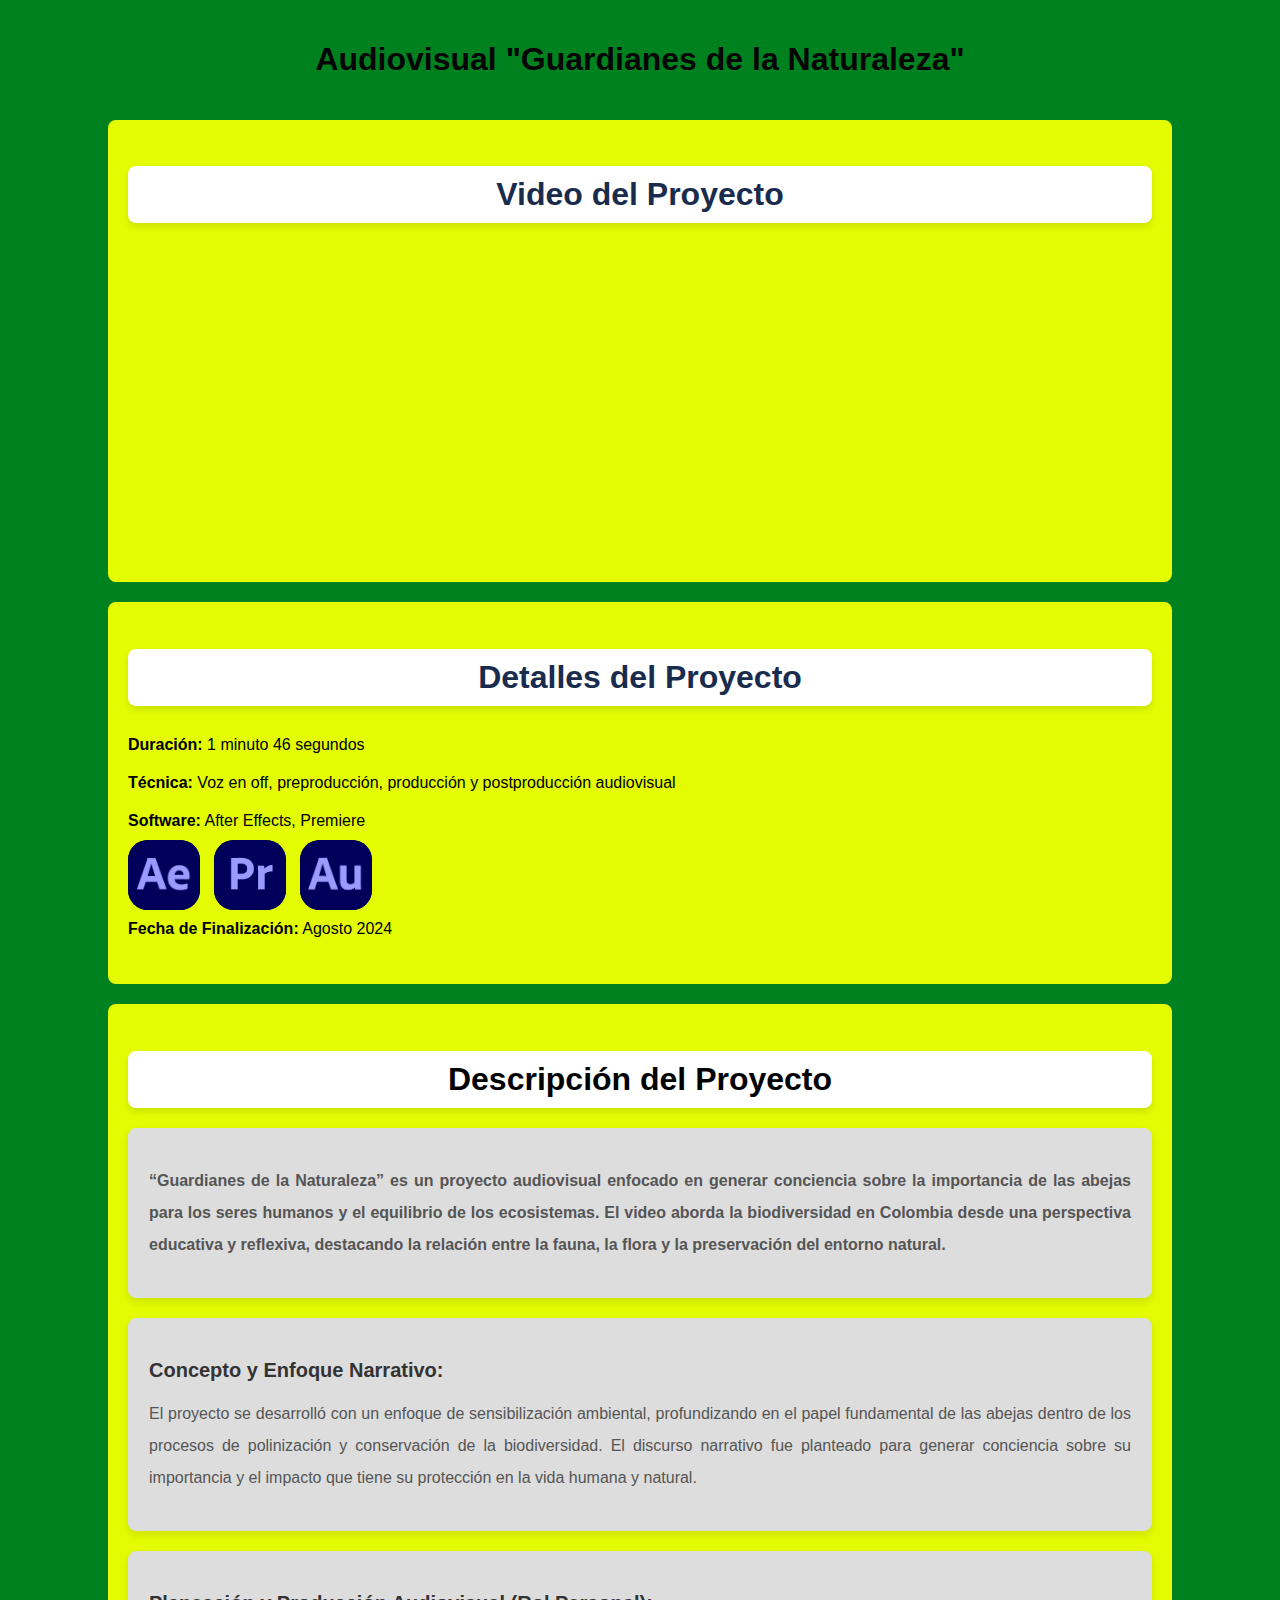
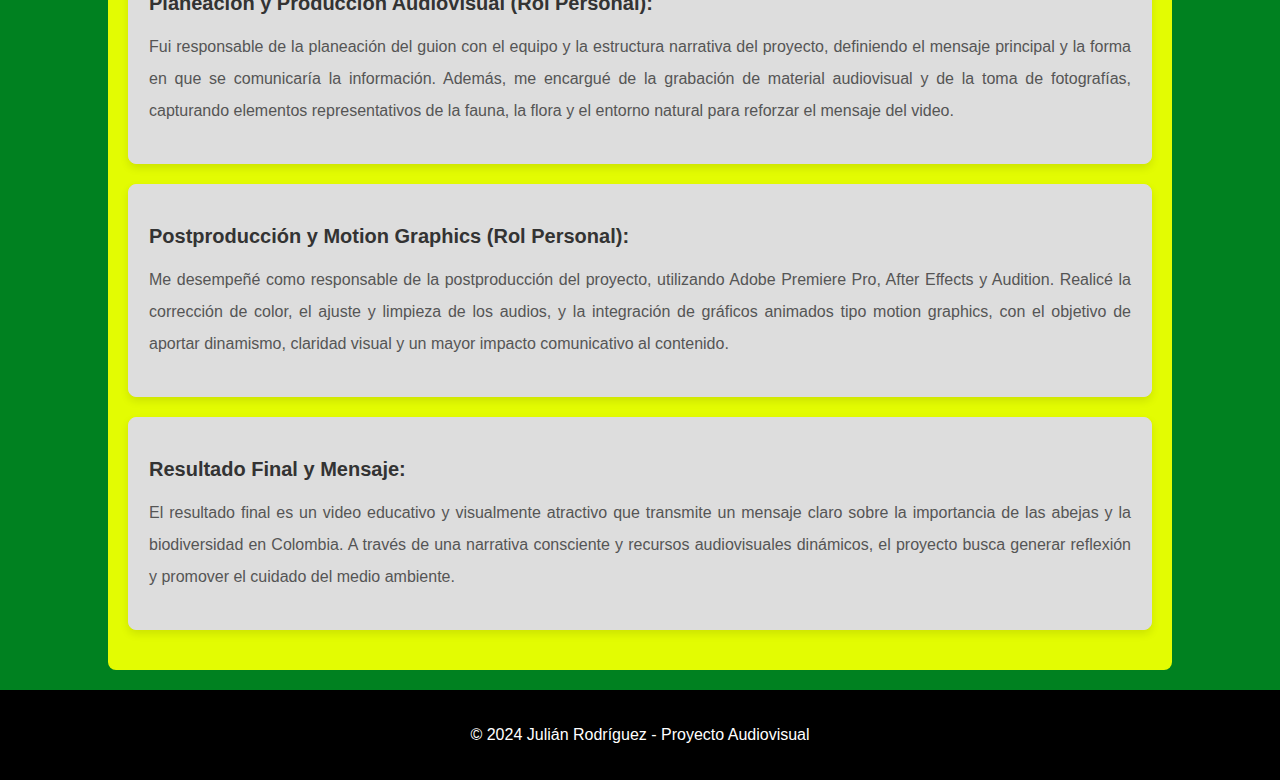
<file: Pages/Guardianes.html>
<!DOCTYPE html>
<html lang="es">
<head>
    <meta charset="UTF-8">
    <meta name="viewport" content="width=device-width, initial-scale=1.0">
    <title>Audiovisual "Guardianes de la Naturaleza"</title>
    <link rel="stylesheet" href="../Css/Styles5.css">
</head>
<body>

    <header>
        <h1 style="color: #050505;">Audiovisual "Guardianes de la Naturaleza"</h1>
    </header>

        <section id="video-principal">
        <h2 style="font-size: 2rem; /* Tamaño adecuado para pantallas grandes */
        margin-bottom: 20px; /* Espaciado debajo del título */
        color: #192c4e; /* Color que ya tienes definido */
        font-weight: bold; /* Asegura que el título se vea fuerte y destacado */
        text-align: center; /* Centra el título en la pantalla */
        padding: 10px; /* Añade un poco de espacio alrededor del título */
        background-color: #fff; /* Fondo blanco para darle contraste */
        border-radius: 8px; /* Bordes redondeados para el título */
        box-shadow: 0 4px 6px rgba(0, 0, 0, 0.1); /* Sombra sutil para hacer el título más prominente */">Video del Proyecto</h2>
       <iframe 
    width="560" 
    height="315" 
    src="https://www.youtube.com/embed/DAyzlVbUsik" 
    title="Video promocional de la carrera" 
    frameborder="0" 
    allow="accelerometer; autoplay; clipboard-write; encrypted-media; gyroscope; picture-in-picture" 
    allowfullscreen>
</iframe>
        </div>
        
        <!-- Modal para la imagen expandida -->
        <div id="modal" class="modal" onclick="closeModal()">
            <span class="close" onclick="closeModal()">&times;</span>
            <img class="modal-content" id="expanded-img" alt="Expanded Image">
            <div id="caption"></div>
        </div>
        </section>
        <section id="detalles">
        <h2 style="font-size: 2rem; /* Tamaño adecuado para pantallas grandes */
        margin-bottom: 20px; /* Espaciado debajo del título */
        color: #192c4e; /* Color que ya tienes definido */
        font-weight: bold; /* Asegura que el título se vea fuerte y destacado */
        text-align: center; /* Centra el título en la pantalla */
        padding: 10px; /* Añade un poco de espacio alrededor del título */
        background-color: #fff; /* Fondo blanco para darle contraste */
        border-radius: 8px; /* Bordes redondeados para el título */
        box-shadow: 0 4px 6px rgba(0, 0, 0, 0.1); /* Sombra sutil para hacer el título más prominente */">Detalles del Proyecto</h2>
        <ul>
            <li><strong>Duración:</strong> 1 minuto 46 segundos</li>
            <li><strong>Técnica:</strong> Voz en off, preproducción, producción y postproducción audiovisual</li>
            <li><strong>Software:</strong> After Effects, Premiere </li> <div class="image-container">
                <img src="../img/Adobe_After_Effects_CC_icon.svg.png" alt="logo de AfterEffects">
                <img src="../img/Adobe_Premiere_Pro_CC_icon.svg.png" alt="logo de premiere">
                <img src="../img/Adobe_Audition_CC_icon_(2020).svg.png" alt="logo de premiere">
            </div>
        </li>
            <li><strong>Fecha de Finalización:</strong> Agosto 2024</li>
        </ul>
    </section>
    <section id="descripcion-proyecto">
    <h2>Descripción del Proyecto</h2>
    
    <div class="caja">
        <p><b>“Guardianes de la Naturaleza” es un proyecto audiovisual enfocado en generar conciencia sobre la importancia de las abejas para los seres humanos y el equilibrio de los ecosistemas. El video aborda la biodiversidad en Colombia desde una perspectiva educativa y reflexiva, destacando la relación entre la fauna, la flora y la preservación del entorno natural.</b></p>
    </div>

    <div class="caja">
        <h3>Concepto y Enfoque Narrativo:</h3>
        <p>El proyecto se desarrolló con un enfoque de sensibilización ambiental, profundizando en el papel fundamental de las abejas dentro de los procesos de polinización y conservación de la biodiversidad. El discurso narrativo fue planteado para generar conciencia sobre su importancia y el impacto que tiene su protección en la vida humana y natural.</p>
    </div>

    <div class="caja">
        <h3>Planeación y Producción Audiovisual (Rol Personal):</h3>
        <p>Fui responsable de la planeación del guion con el equipo y la estructura narrativa del proyecto, definiendo el mensaje principal y la forma en que se comunicaría la información. Además, me encargué de la grabación de material audiovisual y de la toma de fotografías, capturando elementos representativos de la fauna, la flora y el entorno natural para reforzar el mensaje del video.</p>
    </div>

    <div class="caja">
        <h3>Postproducción y Motion Graphics (Rol Personal):</h3>
        <p>Me desempeñé como responsable de la postproducción del proyecto, utilizando Adobe Premiere Pro, After Effects y Audition. Realicé la corrección de color, el ajuste y limpieza de los audios, y la integración de gráficos animados tipo motion graphics, con el objetivo de aportar dinamismo, claridad visual y un mayor impacto comunicativo al contenido.</p>
    </div>

    <div class="caja">
        <h3>Resultado Final y Mensaje:</h3>
        <p>El resultado final es un video educativo y visualmente atractivo que transmite un mensaje claro sobre la importancia de las abejas y la biodiversidad en Colombia. A través de una narrativa consciente y recursos audiovisuales dinámicos, el proyecto busca generar reflexión y promover el cuidado del medio ambiente.</p>
    </div>
</section>



    

    <style>
        .image-container img {
            display: inline-block;
            width: 70pxpx; /* Ajusta este tamaño según tus necesidades */
            height: 70px;
            margin-right: 10px; /* Espacio entre las imágenes */
            vertical-align: middle; /* Alinea las imágenes con el texto, si es necesario */
            background-color: rgb(1, 0, 77);
            border-radius: 20px;
        }
    </style>


            
            <style>
                .social-icon {
                    width: 120px;
                    height: auto;
                }
            </style>
        </div>
        
    </section>

    
    <footer>
        <p>© 2024 Julián Rodríguez - Proyecto Audiovisual</p>
    </footer>

    <script>
        function openModal(src) {
    var modal = document.getElementById("modal");
    var img = document.getElementById("expanded-img");
    var caption = document.getElementById("caption");

    img.src = src; // Establece la fuente de la imagen expandida

    modal.style.display = "block"; // Muestra el modal
}

function closeModal() {
    var modal = document.getElementById("modal");
    modal.style.display = "none"; // Oculta el modal
}
        </script>

</body>
</html>
</file>
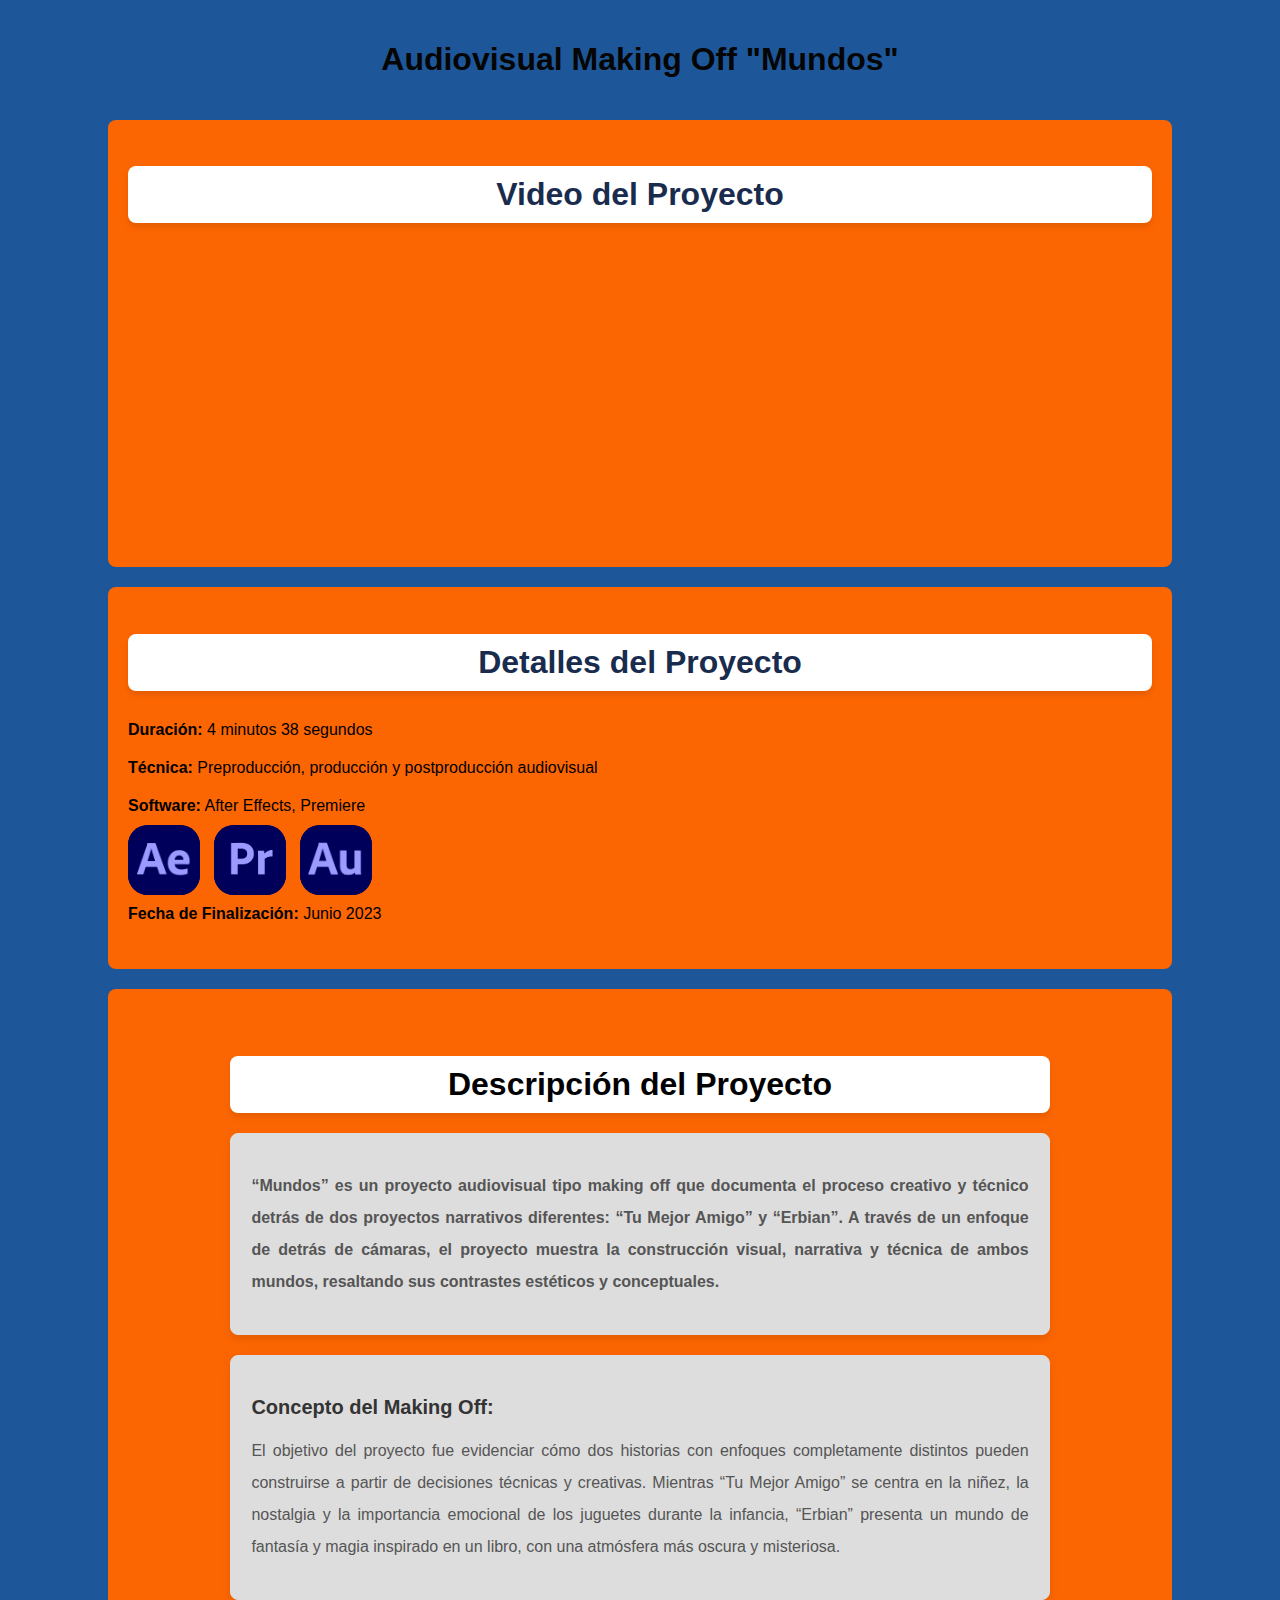
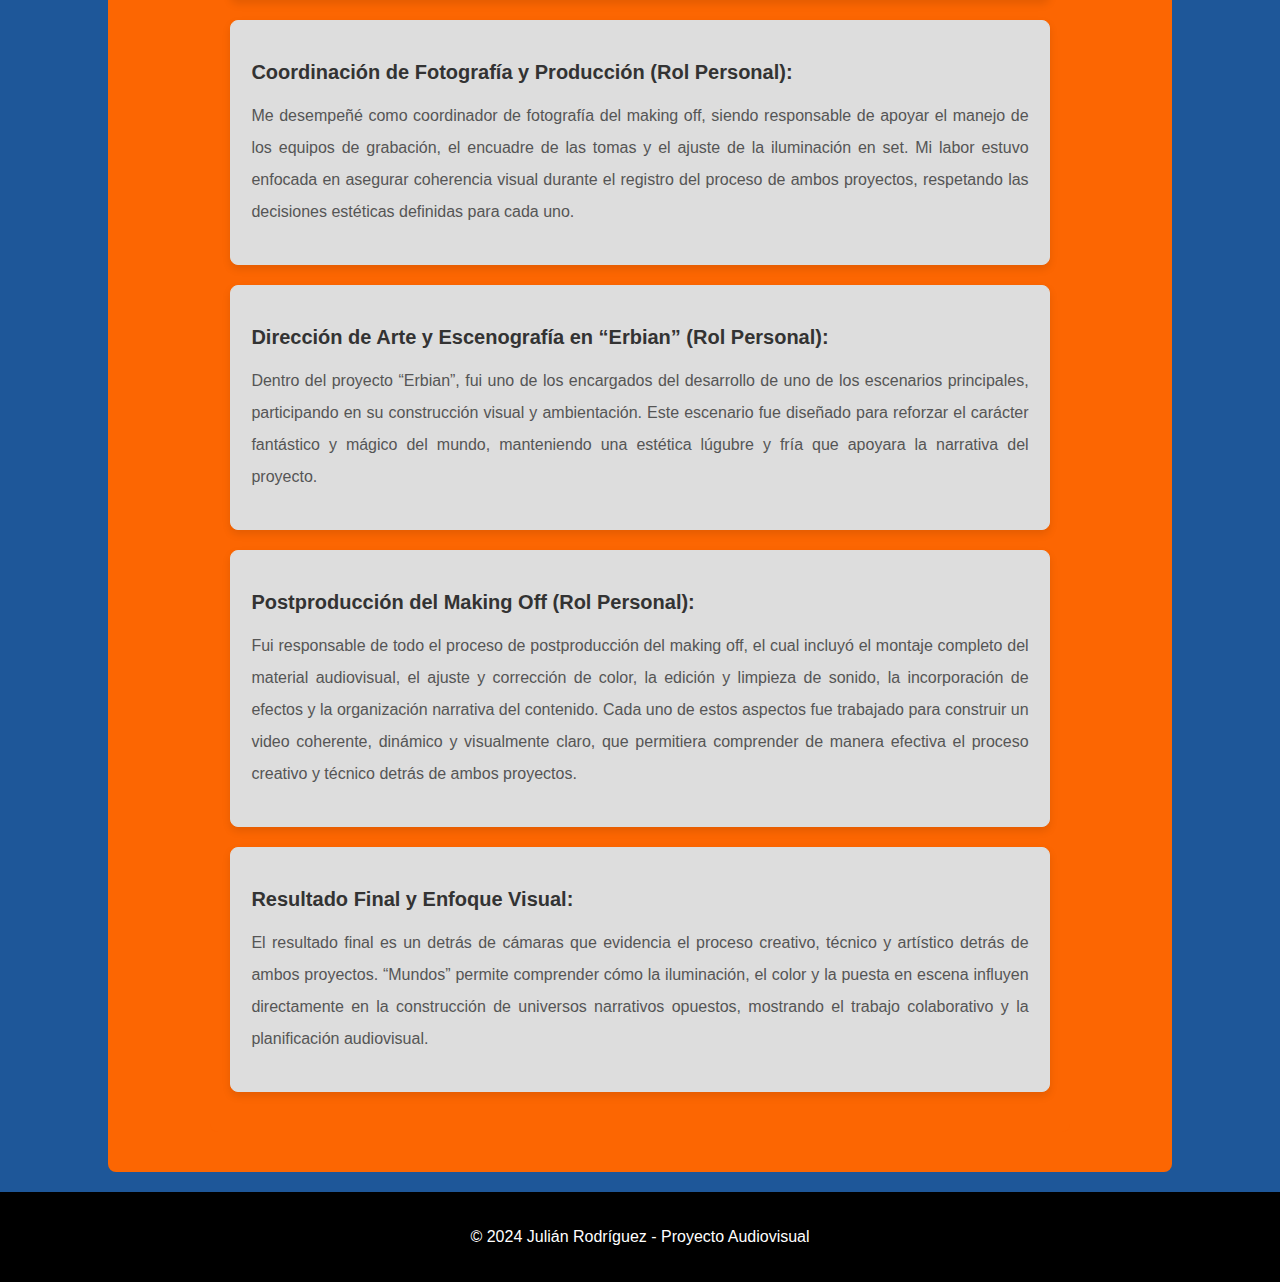
<file: Pages/Mundos.html>
<!DOCTYPE html>
<html lang="es">
<head>
    <meta charset="UTF-8">
    <meta name="viewport" content="width=device-width, initial-scale=1.0">
    <title>Audiovisual "Guardianes de la Naturaleza"</title>
    <link rel="stylesheet" href="../Css/Styles6.css">
</head>
<body>

    <header>
        <h1 style="color: #050505;">Audiovisual Making Off "Mundos"</h1>
    </header>

        <section id="video-principal">
        <h2 style="font-size: 2rem; /* Tamaño adecuado para pantallas grandes */
        margin-bottom: 20px; /* Espaciado debajo del título */
        color: #192c4e; /* Color que ya tienes definido */
        font-weight: bold; /* Asegura que el título se vea fuerte y destacado */
        text-align: center; /* Centra el título en la pantalla */
        padding: 10px; /* Añade un poco de espacio alrededor del título */
        background-color: #fff; /* Fondo blanco para darle contraste */
        border-radius: 8px; /* Bordes redondeados para el título */
        box-shadow: 0 4px 6px rgba(0, 0, 0, 0.1); /* Sombra sutil para hacer el título más prominente */">Video del Proyecto</h2>
                <iframe 
                    width="450" 
                    height="300" 
                    src="https://www.youtube.com/embed/SYBUZiiqc7I"
                    title="Mundos"
                    frameborder="0"
                    allow="accelerometer; autoplay; clipboard-write; encrypted-media; gyroscope; picture-in-picture"
                    allowfullscreen>
                </iframe>
        </div>
        
        <!-- Modal para la imagen expandida -->
        <div id="modal" class="modal" onclick="closeModal()">
            <span class="close" onclick="closeModal()">&times;</span>
            <img class="modal-content" id="expanded-img" alt="Expanded Image">
            <div id="caption"></div>
        </div>
        </section>
        <section id="detalles">
        <h2 style="font-size: 2rem; /* Tamaño adecuado para pantallas grandes */
        margin-bottom: 20px; /* Espaciado debajo del título */
        color: #192c4e; /* Color que ya tienes definido */
        font-weight: bold; /* Asegura que el título se vea fuerte y destacado */
        text-align: center; /* Centra el título en la pantalla */
        padding: 10px; /* Añade un poco de espacio alrededor del título */
        background-color: #fff; /* Fondo blanco para darle contraste */
        border-radius: 8px; /* Bordes redondeados para el título */
        box-shadow: 0 4px 6px rgba(0, 0, 0, 0.1); /* Sombra sutil para hacer el título más prominente */">Detalles del Proyecto</h2>
        <ul>
            <li><strong>Duración:</strong> 4 minutos 38 segundos</li>
            <li><strong>Técnica:</strong> Preproducción, producción y postproducción audiovisual</li>
            <li><strong>Software:</strong> After Effects, Premiere </li> <div class="image-container">
                <img src="../img/Adobe_After_Effects_CC_icon.svg.png" alt="logo de AfterEffects">
                <img src="../img/Adobe_Premiere_Pro_CC_icon.svg.png" alt="logo de premiere">
                <img src="../img/Adobe_Audition_CC_icon_(2020).svg.png" alt="logo de premiere">
            </div>
        </li>
            <li><strong>Fecha de Finalización:</strong> Junio 2023</li>
        </ul>
    </section>
    <section id="descripcion-proyecto">
    <section id="descripcion-proyecto">
    <h2>Descripción del Proyecto</h2>
    
    <div class="caja">
        <p><b>“Mundos” es un proyecto audiovisual tipo making off que documenta el proceso creativo y técnico detrás de dos proyectos narrativos diferentes: “Tu Mejor Amigo” y “Erbian”. A través de un enfoque de detrás de cámaras, el proyecto muestra la construcción visual, narrativa y técnica de ambos mundos, resaltando sus contrastes estéticos y conceptuales.</b></p>
    </div>

    <div class="caja">
        <h3>Concepto del Making Off:</h3>
        <p>El objetivo del proyecto fue evidenciar cómo dos historias con enfoques completamente distintos pueden construirse a partir de decisiones técnicas y creativas. Mientras “Tu Mejor Amigo” se centra en la niñez, la nostalgia y la importancia emocional de los juguetes durante la infancia, “Erbian” presenta un mundo de fantasía y magia inspirado en un libro, con una atmósfera más oscura y misteriosa.</p>
    </div>

    <div class="caja">
        <h3>Coordinación de Fotografía y Producción (Rol Personal):</h3>
        <p>Me desempeñé como coordinador de fotografía del making off, siendo responsable de apoyar el manejo de los equipos de grabación, el encuadre de las tomas y el ajuste de la iluminación en set. Mi labor estuvo enfocada en asegurar coherencia visual durante el registro del proceso de ambos proyectos, respetando las decisiones estéticas definidas para cada uno.</p>
    </div>

    <div class="caja">
        <h3>Dirección de Arte y Escenografía en “Erbian” (Rol Personal):</h3>
        <p>Dentro del proyecto “Erbian”, fui uno de los encargados del desarrollo de uno de los escenarios principales, participando en su construcción visual y ambientación. Este escenario fue diseñado para reforzar el carácter fantástico y mágico del mundo, manteniendo una estética lúgubre y fría que apoyara la narrativa del proyecto.</p>
    </div>

    <div class="caja">
        <h3>Postproducción del Making Off (Rol Personal):</h3>
         <p>Fui responsable de todo el proceso de postproducción del making off, el cual incluyó el montaje completo del material audiovisual, el ajuste y corrección de color, la edición y limpieza de sonido, la incorporación de efectos y la organización narrativa del contenido. Cada uno de estos aspectos fue trabajado para construir un video coherente, dinámico y visualmente claro, que permitiera comprender de manera efectiva el proceso creativo y técnico detrás de ambos proyectos.</p>
    </div>

    <div class="caja">
        <h3>Resultado Final y Enfoque Visual:</h3>
        <p>El resultado final es un detrás de cámaras que evidencia el proceso creativo, técnico y artístico detrás de ambos proyectos. “Mundos” permite comprender cómo la iluminación, el color y la puesta en escena influyen directamente en la construcción de universos narrativos opuestos, mostrando el trabajo colaborativo y la planificación audiovisual.</p>
    </div>
</section>



    

    <style>
        .image-container img {
            display: inline-block;
            width: 70pxpx; /* Ajusta este tamaño según tus necesidades */
            height: 70px;
            margin-right: 10px; /* Espacio entre las imágenes */
            vertical-align: middle; /* Alinea las imágenes con el texto, si es necesario */
            background-color: rgb(1, 0, 77);
            border-radius: 20px;
        }
    </style>


            
            <style>
                .social-icon {
                    width: 120px;
                    height: auto;
                }
            </style>
        </div>
        
    </section>

    
    <footer>
        <p>© 2024 Julián Rodríguez - Proyecto Audiovisual</p>
    </footer>

    <script>
        function openModal(src) {
    var modal = document.getElementById("modal");
    var img = document.getElementById("expanded-img");
    var caption = document.getElementById("caption");

    img.src = src; // Establece la fuente de la imagen expandida

    modal.style.display = "block"; // Muestra el modal
}

function closeModal() {
    var modal = document.getElementById("modal");
    modal.style.display = "none"; // Oculta el modal
}
        </script>

</body>
</html>
</file>
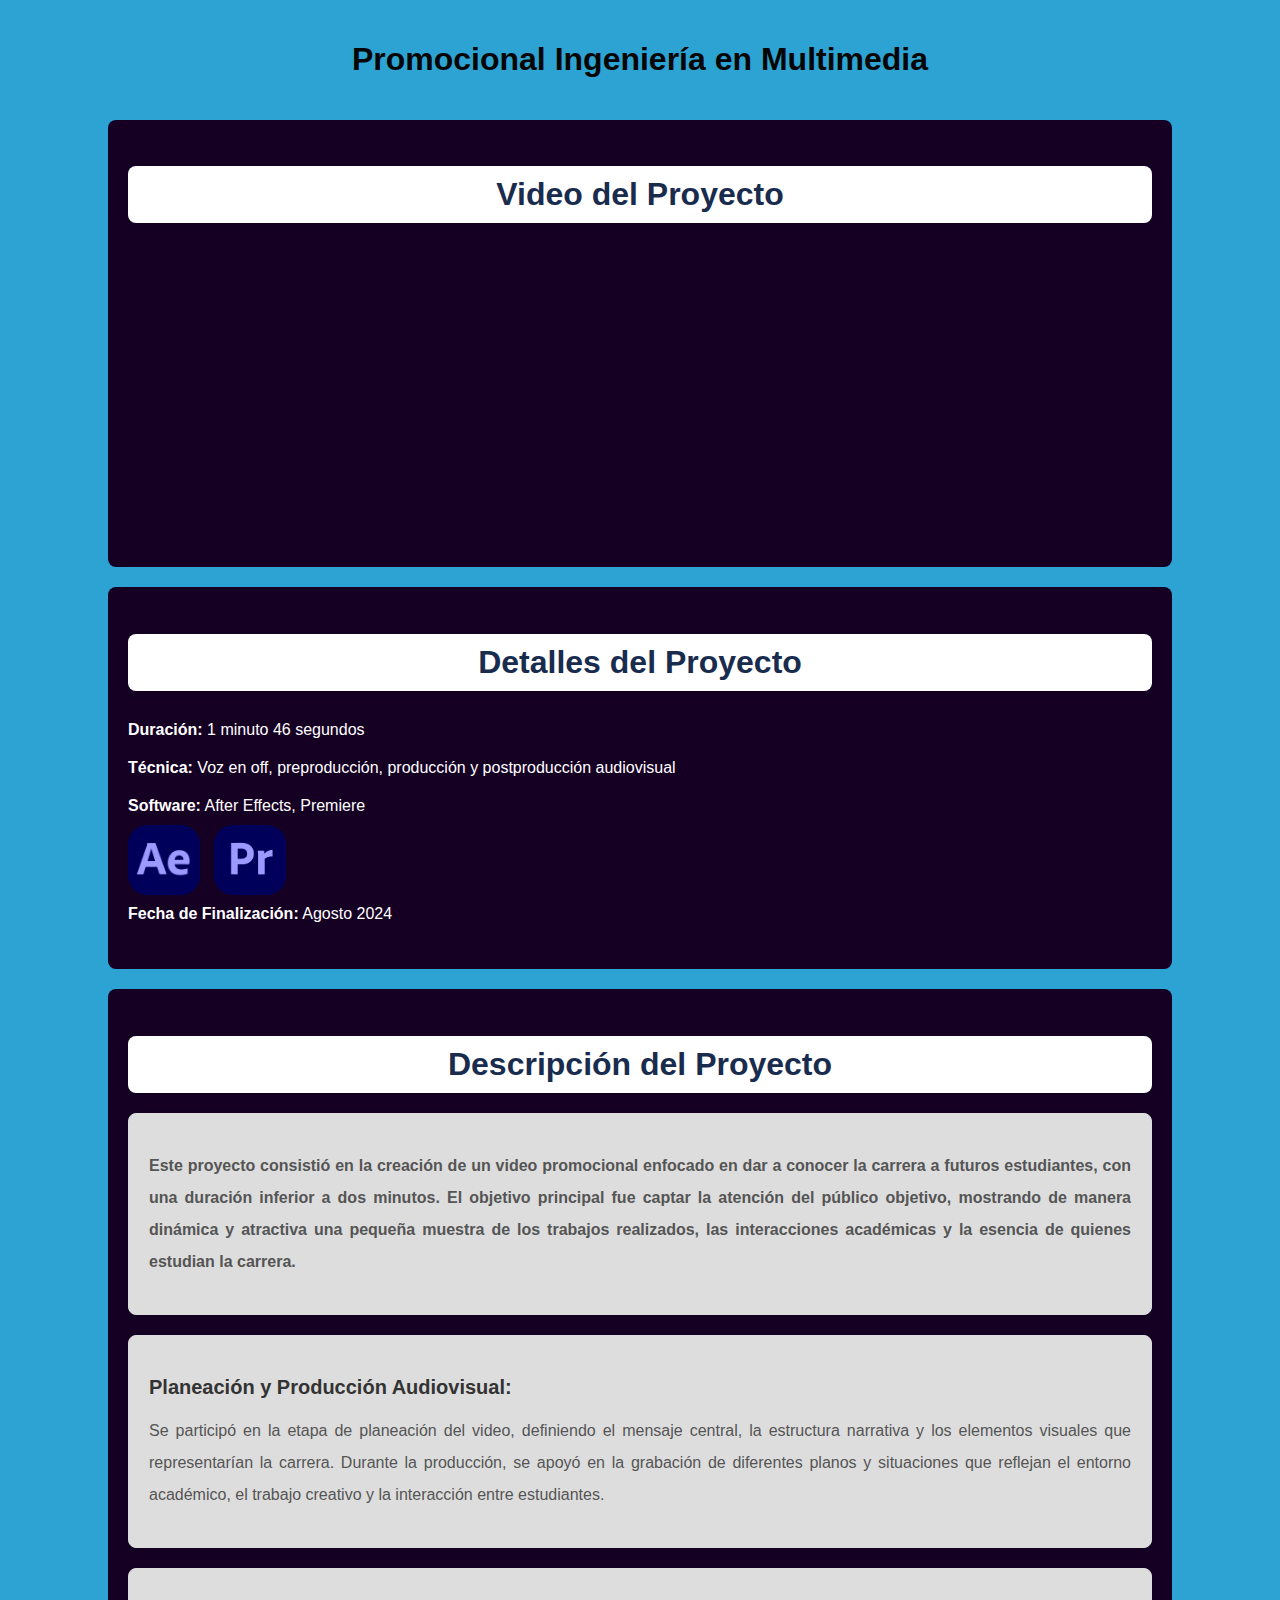
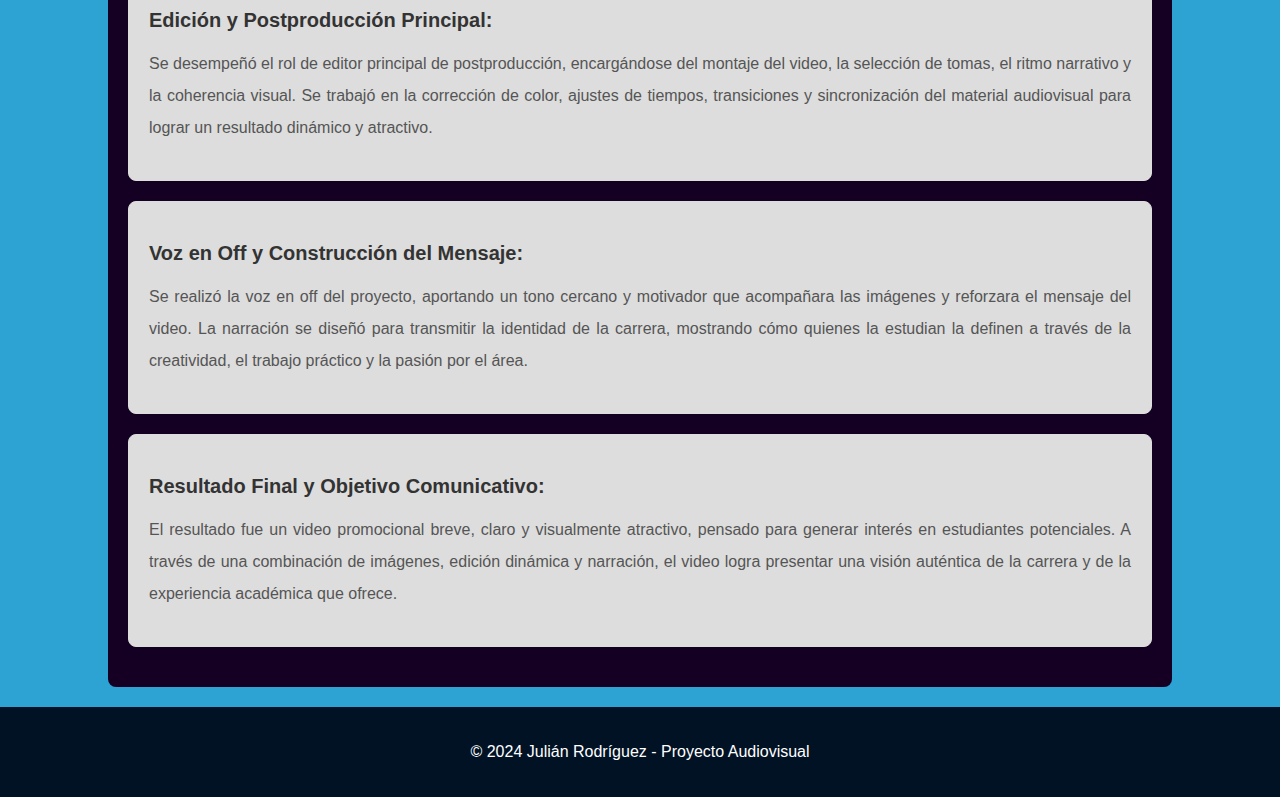
<file: Pages/Promocional_IeM.html>
<!DOCTYPE html>
<html lang="es">
<head>
    <meta charset="UTF-8">
    <meta name="viewport" content="width=device-width, initial-scale=1.0">
    <title>Promocional Ingeniería en Multimedia</title>
    <link rel="stylesheet" href="../Css/Styles4.css">
</head>
<body>

    <header>
        <h1 style="color: #050505;">Promocional Ingeniería en Multimedia</h1>
    </header>

        <section id="video-principal">
        <h2 style="font-size: 2rem; /* Tamaño adecuado para pantallas grandes */
        margin-bottom: 20px; /* Espaciado debajo del título */
        color: #192c4e; /* Color que ya tienes definido */
        font-weight: bold; /* Asegura que el título se vea fuerte y destacado */
        text-align: center; /* Centra el título en la pantalla */
        padding: 10px; /* Añade un poco de espacio alrededor del título */
        background-color: #fff; /* Fondo blanco para darle contraste */
        border-radius: 8px; /* Bordes redondeados para el título */
        box-shadow: 0 4px 6px rgba(0, 0, 0, 0.1); /* Sombra sutil para hacer el título más prominente */">Video del Proyecto</h2>
        <div class="video-container">
            <iframe 
                width="450" 
                height="300" 
                src="https://www.youtube.com/embed/0Mk66NragI0"
                title="VISAGE DIVINE"
                frameborder="0"
                allow="accelerometer; autoplay; clipboard-write; encrypted-media; gyroscope; picture-in-picture"
                allowfullscreen>
                </iframe>
        </div>
        
        <!-- Modal para la imagen expandida -->
        <div id="modal" class="modal" onclick="closeModal()">
            <span class="close" onclick="closeModal()">&times;</span>
            <img class="modal-content" id="expanded-img" alt="Expanded Image">
            <div id="caption"></div>
        </div>
        </section>
        <section id="detalles">
        <h2 style="font-size: 2rem; /* Tamaño adecuado para pantallas grandes */
        margin-bottom: 20px; /* Espaciado debajo del título */
        color: #192c4e; /* Color que ya tienes definido */
        font-weight: bold; /* Asegura que el título se vea fuerte y destacado */
        text-align: center; /* Centra el título en la pantalla */
        padding: 10px; /* Añade un poco de espacio alrededor del título */
        background-color: #fff; /* Fondo blanco para darle contraste */
        border-radius: 8px; /* Bordes redondeados para el título */
        box-shadow: 0 4px 6px rgba(0, 0, 0, 0.1); /* Sombra sutil para hacer el título más prominente */">Detalles del Proyecto</h2>
        <ul>
            <li><strong>Duración:</strong> 1 minuto 46 segundos</li>
            <li><strong>Técnica:</strong> Voz en off, preproducción, producción y postproducción audiovisual</li>
            <li><strong>Software:</strong> After Effects, Premiere </li> <div class="image-container">
                <img src="../img/Adobe_After_Effects_CC_icon.svg.png" alt="logo de AfterEffects">
                <img src="../img/Adobe_Premiere_Pro_CC_icon.svg.png" alt="logo de premiere">
            </div>
        </li>
            <li><strong>Fecha de Finalización:</strong> Agosto 2024</li>
        </ul>
    </section>
    <section id="descripcion-proyecto">
        <h2>Descripción del Proyecto</h2>
        
        <div class="caja">
            <p><b>Este proyecto consistió en la creación de un video promocional enfocado en dar a conocer la carrera a futuros estudiantes, con una duración inferior a dos minutos. El objetivo principal fue captar la atención del público objetivo, mostrando de manera dinámica y atractiva una pequeña muestra de los trabajos realizados, las interacciones académicas y la esencia de quienes estudian la carrera.</b></p>
        </div>
    
        <div class="caja">
            <h3>Planeación y Producción Audiovisual:</h3>
            <p>Se participó en la etapa de planeación del video, definiendo el mensaje central, la estructura narrativa y los elementos visuales que representarían la carrera. Durante la producción, se apoyó en la grabación de diferentes planos y situaciones que reflejan el entorno académico, el trabajo creativo y la interacción entre estudiantes.</p>
        </div>
    
        <div class="caja">
            <h3>Edición y Postproducción Principal:</h3>
            <p>Se desempeñó el rol de editor principal de postproducción, encargándose del montaje del video, la selección de tomas, el ritmo narrativo y la coherencia visual. Se trabajó en la corrección de color, ajustes de tiempos, transiciones y sincronización del material audiovisual para lograr un resultado dinámico y atractivo.</p>
        </div>
    
        <div class="caja">
            <h3>Voz en Off y Construcción del Mensaje:</h3>
            <p>Se realizó la voz en off del proyecto, aportando un tono cercano y motivador que acompañara las imágenes y reforzara el mensaje del video. La narración se diseñó para transmitir la identidad de la carrera, mostrando cómo quienes la estudian la definen a través de la creatividad, el trabajo práctico y la pasión por el área.</p>
        </div>
    
        <div class="caja">
            <h3>Resultado Final y Objetivo Comunicativo:</h3>
            <p>El resultado fue un video promocional breve, claro y visualmente atractivo, pensado para generar interés en estudiantes potenciales. A través de una combinación de imágenes, edición dinámica y narración, el video logra presentar una visión auténtica de la carrera y de la experiencia académica que ofrece.</p>
        </div>
    </section>


    

    <style>
        .image-container img {
            display: inline-block;
            width: 70pxpx; /* Ajusta este tamaño según tus necesidades */
            height: 70px;
            margin-right: 10px; /* Espacio entre las imágenes */
            vertical-align: middle; /* Alinea las imágenes con el texto, si es necesario */
            background-color: rgb(1, 0, 77);
            border-radius: 20px;
        }
    </style>


            
            <style>
                .social-icon {
                    width: 120px;
                    height: auto;
                }
            </style>
        </div>
        
    </section>

    
    <footer>
        <p>© 2024 Julián Rodríguez - Proyecto Audiovisual</p>
    </footer>

    <script>
        function openModal(src) {
    var modal = document.getElementById("modal");
    var img = document.getElementById("expanded-img");
    var caption = document.getElementById("caption");

    img.src = src; // Establece la fuente de la imagen expandida

    modal.style.display = "block"; // Muestra el modal
}

function closeModal() {
    var modal = document.getElementById("modal");
    modal.style.display = "none"; // Oculta el modal
}
        </script>

</body>
</html>
</file>
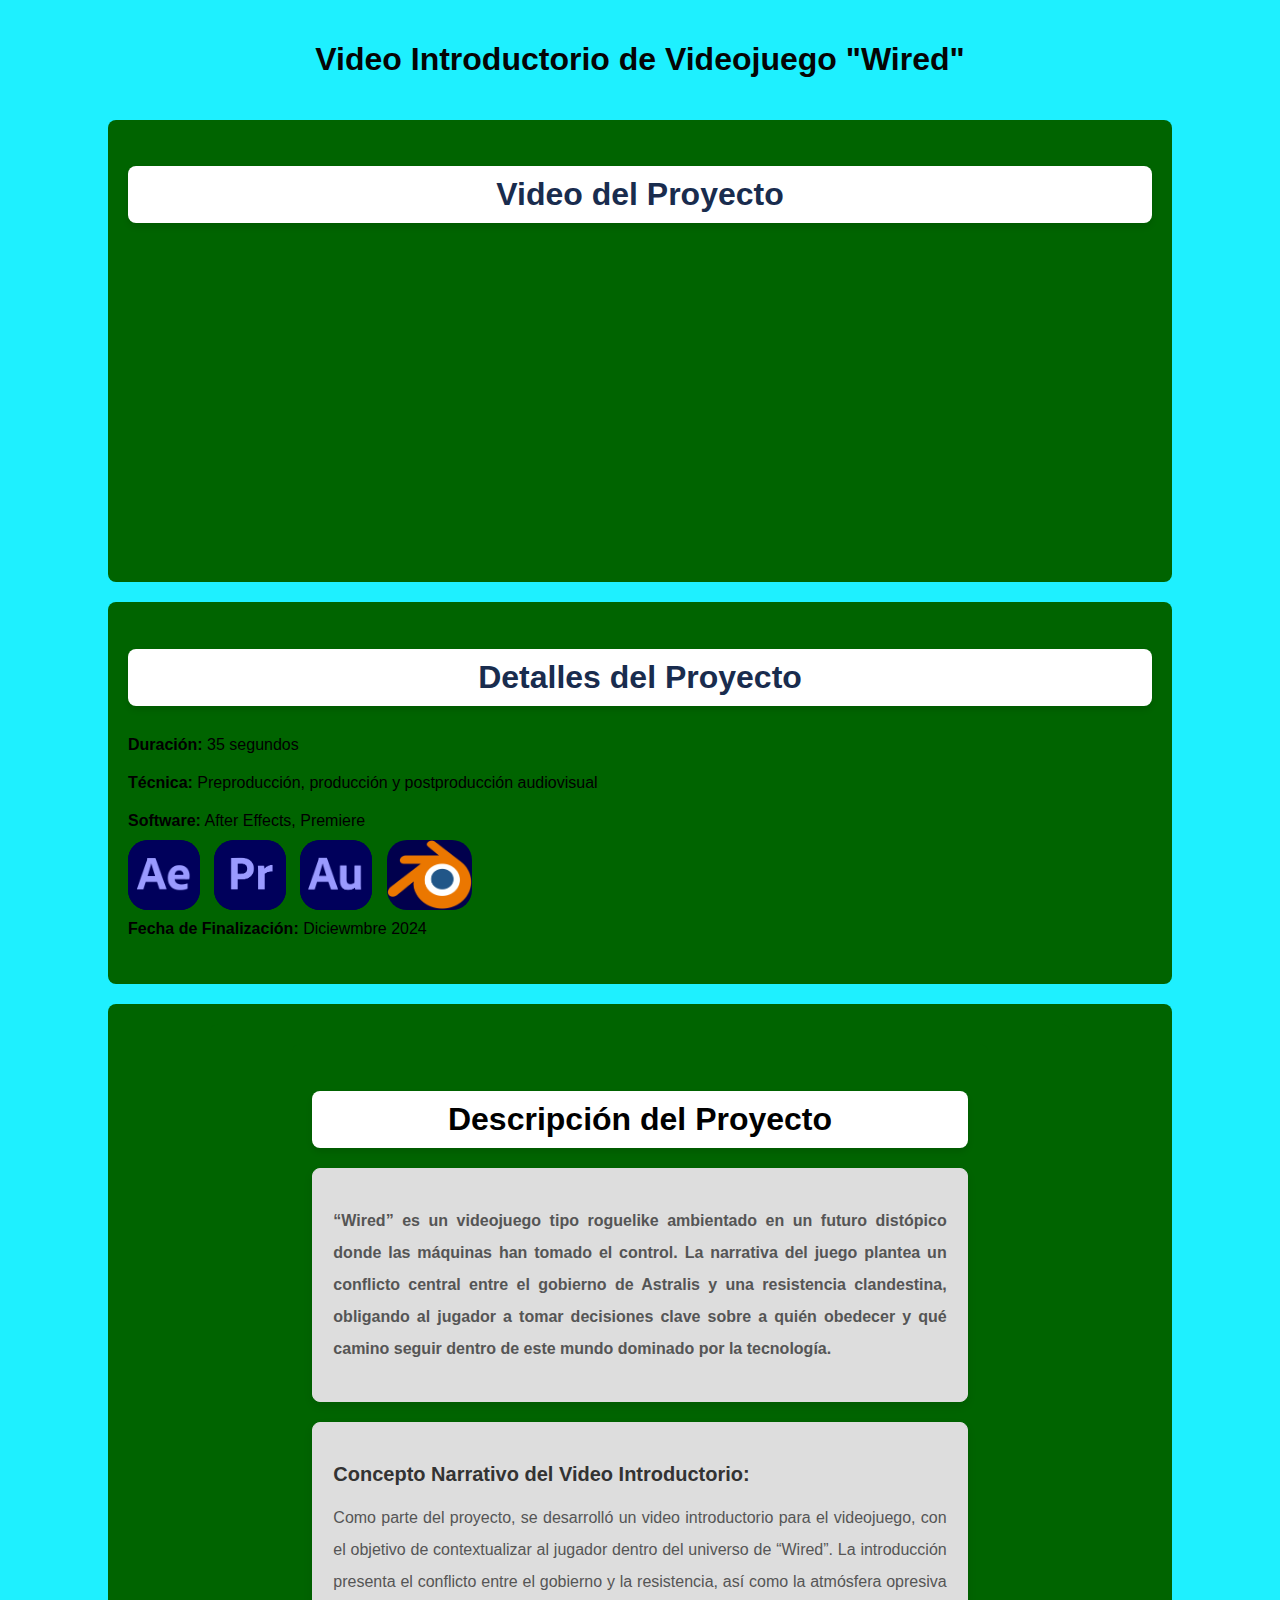
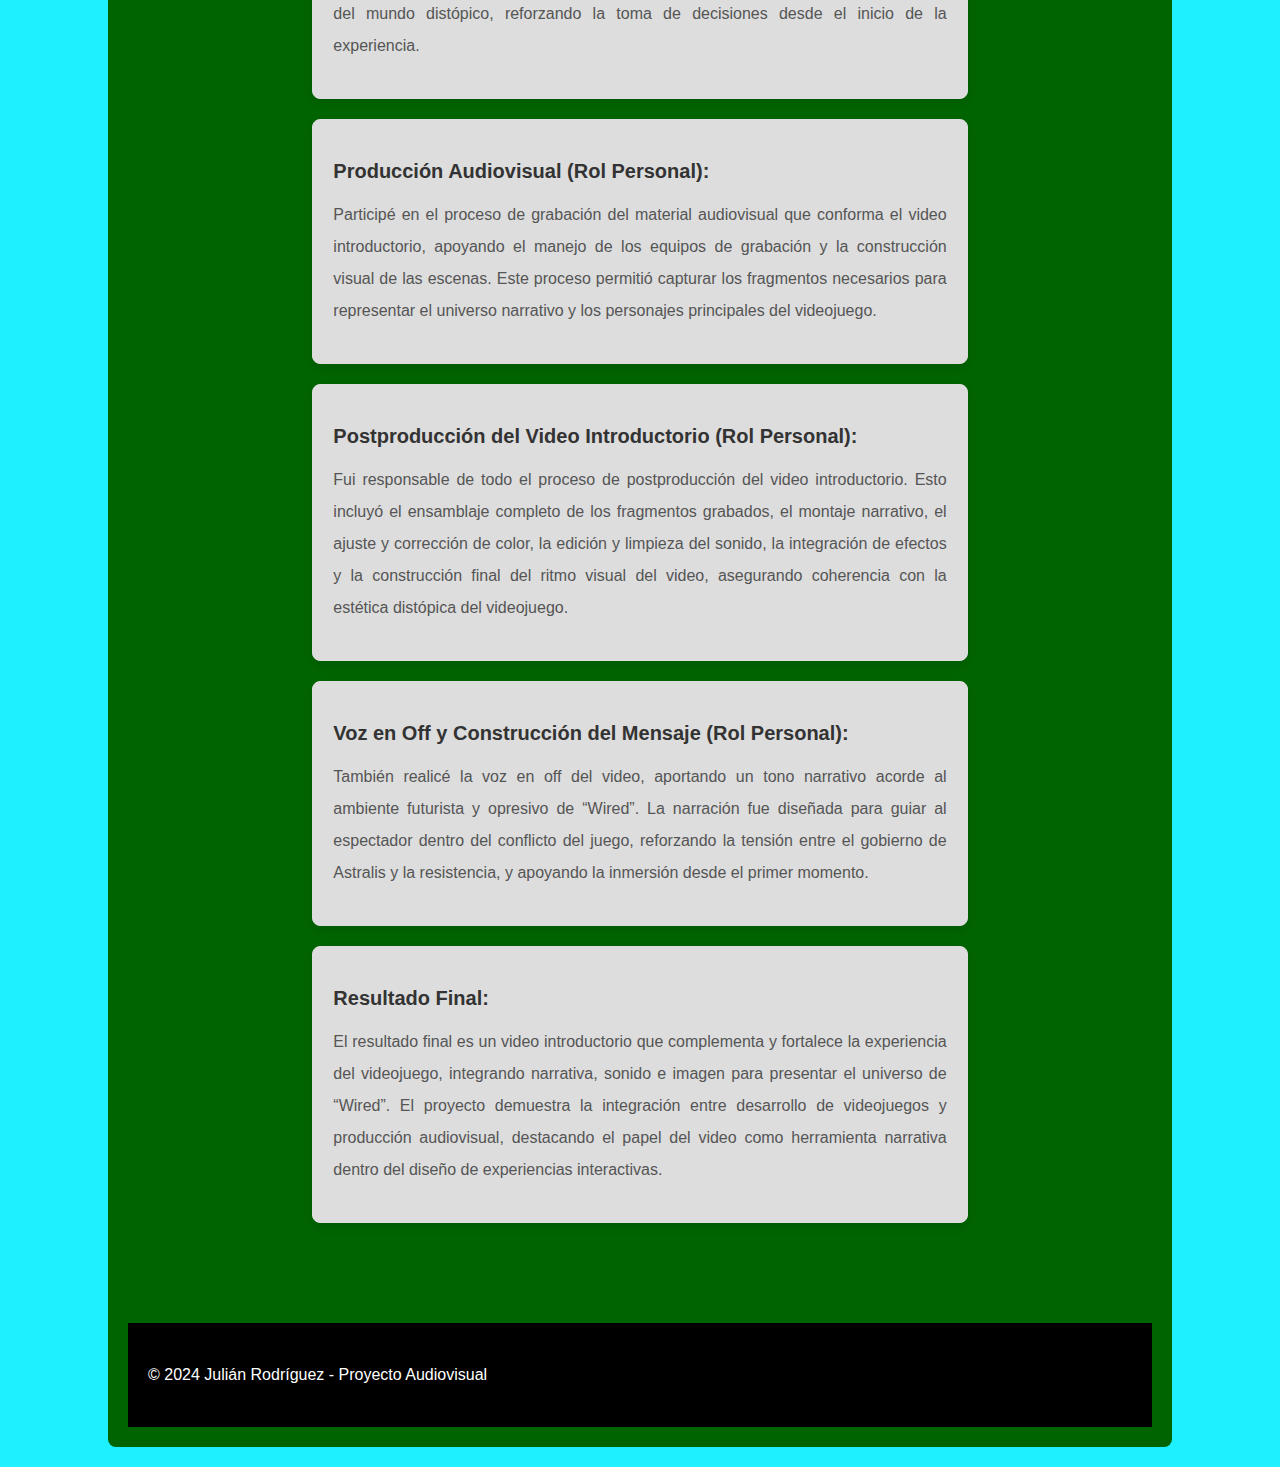
<file: Pages/Wired.html>
<!DOCTYPE html>
<html lang="es">
<head>
    <meta charset="UTF-8">
    <meta name="viewport" content="width=device-width, initial-scale=1.0">
    <title>Video Introductorio de Videojuego "Wired"</title>
    <link rel="stylesheet" href="../Css/Styles7.css">
</head>
<body>

    <header>
        <h1 style="color: #050505;">Video Introductorio de Videojuego "Wired"</h1>
    </header>

        <section id="video-principal">
        <h2 style="font-size: 2rem; /* Tamaño adecuado para pantallas grandes */
        margin-bottom: 20px; /* Espaciado debajo del título */
        color: #192c4e; /* Color que ya tienes definido */
        font-weight: bold; /* Asegura que el título se vea fuerte y destacado */
        text-align: center; /* Centra el título en la pantalla */
        padding: 10px; /* Añade un poco de espacio alrededor del título */
        background-color: #fff; /* Fondo blanco para darle contraste */
        border-radius: 8px; /* Bordes redondeados para el título */
        box-shadow: 0 4px 6px rgba(0, 0, 0, 0.1); /* Sombra sutil para hacer el título más prominente */">Video del Proyecto</h2>
                <iframe 
                    width="560" 
                    height="315" 
                    src="https://www.youtube.com/embed/XRJy2Mfcl_Y"
                    title="Mundos - Making Off"
                    frameborder="0"
                    allow="accelerometer; autoplay; clipboard-write; encrypted-media; gyroscope; picture-in-picture"
                    allowfullscreen>
                </iframe>
        </div>
        
        <!-- Modal para la imagen expandida -->
        <div id="modal" class="modal" onclick="closeModal()">
            <span class="close" onclick="closeModal()">&times;</span>
            <img class="modal-content" id="expanded-img" alt="Expanded Image">
            <div id="caption"></div>
        </div>
        </section>
        <section id="detalles">
        <h2 style="font-size: 2rem; /* Tamaño adecuado para pantallas grandes */
        margin-bottom: 20px; /* Espaciado debajo del título */
        color: #192c4e; /* Color que ya tienes definido */
        font-weight: bold; /* Asegura que el título se vea fuerte y destacado */
        text-align: center; /* Centra el título en la pantalla */
        padding: 10px; /* Añade un poco de espacio alrededor del título */
        background-color: #fff; /* Fondo blanco para darle contraste */
        border-radius: 8px; /* Bordes redondeados para el título */
        box-shadow: 0 4px 6px rgba(0, 0, 0, 0.1); /* Sombra sutil para hacer el título más prominente */">Detalles del Proyecto</h2>
        <ul>
            <li><strong>Duración:</strong> 35 segundos</li>
            <li><strong>Técnica:</strong> Preproducción, producción y postproducción audiovisual</li>
            <li><strong>Software:</strong> After Effects, Premiere </li> <div class="image-container">
                <img src="../img/Adobe_After_Effects_CC_icon.svg.png" alt="logo de AfterEffects">
                <img src="../img/Adobe_Premiere_Pro_CC_icon.svg.png" alt="logo de premiere">
                <img src="../img/Adobe_Audition_CC_icon_(2020).svg.png" alt="logo de premiere">
                <img src="../img/blender logo.png" alt="logo de premiere">
            </div>
        </li>
            <li><strong>Fecha de Finalización:</strong> Diciewmbre 2024</li>
        </ul>
    </section>
    <section id="descripcion-proyecto">
    <section id="descripcion-proyecto">
    <section id="descripcion-proyecto">
    <h2>Descripción del Proyecto</h2>
    
    <div class="caja">
        <p><b>“Wired” es un videojuego tipo roguelike ambientado en un futuro distópico donde las máquinas han tomado el control. La narrativa del juego plantea un conflicto central entre el gobierno de Astralis y una resistencia clandestina, obligando al jugador a tomar decisiones clave sobre a quién obedecer y qué camino seguir dentro de este mundo dominado por la tecnología.</b></p>
    </div>

    <div class="caja">
        <h3>Concepto Narrativo del Video Introductorio:</h3>
        <p>Como parte del proyecto, se desarrolló un video introductorio para el videojuego, con el objetivo de contextualizar al jugador dentro del universo de “Wired”. La introducción presenta el conflicto entre el gobierno y la resistencia, así como la atmósfera opresiva del mundo distópico, reforzando la toma de decisiones desde el inicio de la experiencia.</p>
    </div>

    <div class="caja">
        <h3>Producción Audiovisual (Rol Personal):</h3>
        <p>Participé en el proceso de grabación del material audiovisual que conforma el video introductorio, apoyando el manejo de los equipos de grabación y la construcción visual de las escenas. Este proceso permitió capturar los fragmentos necesarios para representar el universo narrativo y los personajes principales del videojuego.</p>
    </div>

    <div class="caja">
        <h3>Postproducción del Video Introductorio (Rol Personal):</h3>
        <p>Fui responsable de todo el proceso de postproducción del video introductorio. Esto incluyó el ensamblaje completo de los fragmentos grabados, el montaje narrativo, el ajuste y corrección de color, la edición y limpieza del sonido, la integración de efectos y la construcción final del ritmo visual del video, asegurando coherencia con la estética distópica del videojuego.</p>
    </div>

    <div class="caja">
        <h3>Voz en Off y Construcción del Mensaje (Rol Personal):</h3>
        <p>También realicé la voz en off del video, aportando un tono narrativo acorde al ambiente futurista y opresivo de “Wired”. La narración fue diseñada para guiar al espectador dentro del conflicto del juego, reforzando la tensión entre el gobierno de Astralis y la resistencia, y apoyando la inmersión desde el primer momento.</p>
    </div>

    <div class="caja">
        <h3>Resultado Final:</h3>
        <p>El resultado final es un video introductorio que complementa y fortalece la experiencia del videojuego, integrando narrativa, sonido e imagen para presentar el universo de “Wired”. El proyecto demuestra la integración entre desarrollo de videojuegos y producción audiovisual, destacando el papel del video como herramienta narrativa dentro del diseño de experiencias interactivas.</p>
    </div>
</section>



    

    <style>
        .image-container img {
            display: inline-block;
            width: 70pxpx; /* Ajusta este tamaño según tus necesidades */
            height: 70px;
            margin-right: 10px; /* Espacio entre las imágenes */
            vertical-align: middle; /* Alinea las imágenes con el texto, si es necesario */
            background-color: rgb(1, 0, 77);
            border-radius: 20px;
        }
    </style>


            
            <style>
                .social-icon {
                    width: 120px;
                    height: auto;
                }
            </style>
        </div>
        
    </section>

    
    <footer>
        <p>© 2024 Julián Rodríguez - Proyecto Audiovisual</p>
    </footer>

    <script>
        function openModal(src) {
    var modal = document.getElementById("modal");
    var img = document.getElementById("expanded-img");
    var caption = document.getElementById("caption");

    img.src = src; // Establece la fuente de la imagen expandida

    modal.style.display = "block"; // Muestra el modal
}

function closeModal() {
    var modal = document.getElementById("modal");
    modal.style.display = "none"; // Oculta el modal
}
        </script>

</body>
</html>
</file>
<file: Css/Styles5.css>
@import url('https://fonts.googleapis.com/css2?family=Montserrat:wght@400;700&display=swap');
body {
    background-color: #008120; /* Color de fondo verde */
    color: rgb(0, 0, 0); /* Color del texto blanco */
    font-family: 'Trebuchet MS', 'Lucida Sans Unicode', 'Lucida Grande', 'Lucida Sans', Arial, sans-serif ;

    margin: 0;
    padding: 0;
}

header {
    text-align: center;
    padding: 20px;
}

h1 {
    font-size: 2em;
}

section {
    width: 80%;
    margin: 0 auto;
    padding: 20px;
    background-color: #e3fc02;
    border-radius: 8px;
    margin-bottom: 20px;
}

#descripcion-proyecto p {
    text-align: justify; /* Texto justificado */
    line-height: 2;
}

ul {
    list-style-type: none;
    padding: 0;
}

ul li {
    padding: 10px 0;
}

#video-principal {
    text-align: center;
    padding: 20px;
}
video {
    width: 100%;
    height: auto; /* Mantiene la proporción del video */
}

.video-container {
    max-width: 100%;
    overflow: hidden;
}

#thumbnail-container {
    display: flex;
    flex-wrap: wrap; /* Permite que las miniaturas se muevan a la siguiente línea si no hay suficiente espacio */
    justify-content: center; /* Centra las miniaturas */
    margin-top: 20px;
}

.thumbnail {
    width: 200px; /* Ancho fijo para las miniaturas */
    height: auto; /* Mantiene la proporción de la imagen */
    margin: 5px; /* Espaciado entre las miniaturas */
}

#overlay {
    position: fixed;
    top: 0;
    left: 0;
    right: 0;
    bottom: 0;
    background-color: rgba(0, 0, 0, 0.8);
    display: none;
    justify-content: center;
    align-items: center;
}

#overlay img {
    max-width: 90%;
    max-height: 90%;
}

#close-btn {
    position: absolute;
    top: 20px;
    right: 30px;
    color: white;
    font-size: 30px;
    cursor: pointer;
    z-index: 10; /* Asegúrate de que esté por encima de la imagen */
}

#video-principal video {
    margin-bottom: 20px;
    border: 2px solid #ffffff;
    border-radius: 10px;
}

/* Estilo de los thumbnails */
#thumbnail-container {
    display: flex;
    justify-content: center;
    gap: 10px;
}

.thumbnail {
    width: 150px;
    height: 80px;
    border: 2px solid white;
    border-radius: 5px;
    cursor: pointer;
    transition: transform 0.2s;
}

.thumbnail:hover {
    transform: scale(1.1);
}

button {
    background-color: transparent;
    border: none;
    padding: 0;
    cursor: pointer;
}

footer {
    text-align: center;
    padding: 20px;
    background-color: #000000;
    color: white;
}

/* Responsive Styles */
@media (max-width: 768px) {
    .thumbnail {
        width: 80px; /* Reduce el tamaño de las miniaturas en pantallas más pequeñas */
    }

    .social-icon {
        width: 100px; /* Ajusta el tamaño del icono social */
    }
}

@media (max-width: 480px) {
    h2 {
        font-size: 1.5rem; /* Reduce el tamaño del encabezado en pantallas muy pequeñas */
    }

    video {
        width: 100%; /* Asegúrate de que el video ocupe todo el ancho en móviles */
    }
}
.modal {
    display: none; /* Oculto por defecto */
    position: fixed; /* Queda en la pantalla */
    z-index: 1000; /* Se superpone a otros elementos */
    left: 0;
    top: 0;
    width: 100%; /* Ancho completo */
    height: 100%; /* Alto completo */
    overflow: auto; /* Permite scroll si es necesario */
    background-color: rgba(0, 0, 0, 0.8); /* Fondo oscuro con opacidad */
}

.modal-content {
    margin: auto;
    display: block;
    max-width: 80%; /* Máximo ancho */
    max-height: 80%; /* Máxima altura */
}

.close {
    position: absolute;
    top: 20px;
    right: 30px;
    color: white;
    font-size: 40px;
    font-weight: bold;
    cursor: pointer; /* Cambia el cursor al pasar por encima */
}

#caption {
    margin: auto;
    text-align: center;
    color: white;
    padding: 10px;
    width: 80%;
    
}   
/* Estilo general para las cajas */
.caja {
    background-color: #dddddd; /* Fondo gris claro para las cajas */
    border: 1px solid #ddd; /* Borde sutil alrededor de las cajas */
    padding: 20px; /* Espaciado interno para que el contenido no toque los bordes */
    margin-bottom: 20px; /* Espacio entre las cajas */
    border-radius: 8px; /* Bordes redondeados */
    box-shadow: 0 4px 8px rgba(0, 0, 0, 0.1); /* Sombra suave alrededor de las cajas */
}

.caja h3 {
    font-size: 1.25rem; /* Tamaño de fuente para los subtítulos */
    color: #333; /* Color oscuro para los subtítulos */
    margin-bottom: 10px; /* Espacio debajo de los subtítulos */
}

.caja p {
    font-size: 1rem; /* Tamaño de fuente para los párrafos */
    line-height: 1.6; /* Mejor lectura con interlineado mayor */
    color: #555; /* Color más suave para el texto */
}

/* Estilo para el encabezado principal */
#descripcion-proyecto h2 {
    font-size: 2rem;
    margin-bottom: 20px;
    color: #192c4e;
}

/* Espaciado entre el encabezado y el contenido */
#descripcion-proyecto {
    padding: 20px;
}
#descripcion-proyecto h2 {
    font-size: 2rem; /* Tamaño adecuado para pantallas grandes */
    margin-bottom: 20px; /* Espaciado debajo del título */
    color: #000000; /* Color que ya tienes definido */
    font-weight: bold; /* Asegura que el título se vea fuerte y destacado */
    text-align: center; /* Centra el título en la pantalla */
    padding: 10px; /* Añade un poco de espacio alrededor del título */
    background-color: #fff; /* Fondo blanco para darle contraste */
    border-radius: 8px; /* Bordes redondeados para el título */
    box-shadow: 0 4px 6px rgba(0, 0, 0, 0.1); /* Sombra sutil para hacer el título más prominente */
}

/* Asegura que en pantallas pequeñas el título se vea bien */
@media (max-width: 768px) {
    #descripcion-proyecto h2 {
        font-size: 1.5rem; /* Reduce el tamaño en pantallas pequeñas */
        padding: 8px; /* Ajusta el espaciado para no recargar la pantalla */
    }
}

/* Ajustes para pantallas muy pequeñas */
@media (max-width: 480px) {
    #descripcion-proyecto h2 {
        font-size: 1.2rem; /* Reduce aún más el tamaño del título */
        padding: 5px; /* Menos espaciado para dispositivos pequeños */
    }
}
</file>
<file: Css/Styles6.css>
@import url('https://fonts.googleapis.com/css2?family=Montserrat:wght@400;700&display=swap');
body {
    background-color: #00418be1; /* Color de fondo verde */
    color: rgb(0, 0, 0); /* Color del texto blanco */
    font-family: 'Trebuchet MS', 'Lucida Sans Unicode', 'Lucida Grande', 'Lucida Sans', Arial, sans-serif ;

    margin: 0;
    padding: 0;
}

header {
    text-align: center;
    padding: 20px;
}

h1 {
    font-size: 2em;
}

section {
    width: 80%;
    margin: 0 auto;
    padding: 20px;
    background-color: #fc6602;
    border-radius: 8px;
    margin-bottom: 20px;
}

#descripcion-proyecto p {
    text-align: justify; /* Texto justificado */
    line-height: 2;
}

ul {
    list-style-type: none;
    padding: 0;
}

ul li {
    padding: 10px 0;
}

#video-principal {
    text-align: center;
    padding: 20px;
}
video {
    width: 100%;
    height: auto; /* Mantiene la proporción del video */
}

.video-container {
    max-width: 100%;
    overflow: hidden;
}

#thumbnail-container {
    display: flex;
    flex-wrap: wrap; /* Permite que las miniaturas se muevan a la siguiente línea si no hay suficiente espacio */
    justify-content: center; /* Centra las miniaturas */
    margin-top: 20px;
}

.thumbnail {
    width: 200px; /* Ancho fijo para las miniaturas */
    height: auto; /* Mantiene la proporción de la imagen */
    margin: 5px; /* Espaciado entre las miniaturas */
}

#overlay {
    position: fixed;
    top: 0;
    left: 0;
    right: 0;
    bottom: 0;
    background-color: rgba(0, 0, 0, 0.8);
    display: none;
    justify-content: center;
    align-items: center;
}

#overlay img {
    max-width: 90%;
    max-height: 90%;
}

#close-btn {
    position: absolute;
    top: 20px;
    right: 30px;
    color: white;
    font-size: 30px;
    cursor: pointer;
    z-index: 10; /* Asegúrate de que esté por encima de la imagen */
}

#video-principal video {
    margin-bottom: 20px;
    border: 2px solid #ffffff;
    border-radius: 10px;
}

/* Estilo de los thumbnails */
#thumbnail-container {
    display: flex;
    justify-content: center;
    gap: 10px;
}

.thumbnail {
    width: 150px;
    height: 80px;
    border: 2px solid white;
    border-radius: 5px;
    cursor: pointer;
    transition: transform 0.2s;
}

.thumbnail:hover {
    transform: scale(1.1);
}

button {
    background-color: transparent;
    border: none;
    padding: 0;
    cursor: pointer;
}

footer {
    text-align: center;
    padding: 20px;
    background-color: #000000;
    color: white;
}

/* Responsive Styles */
@media (max-width: 768px) {
    .thumbnail {
        width: 80px; /* Reduce el tamaño de las miniaturas en pantallas más pequeñas */
    }

    .social-icon {
        width: 100px; /* Ajusta el tamaño del icono social */
    }
}

@media (max-width: 480px) {
    h2 {
        font-size: 1.5rem; /* Reduce el tamaño del encabezado en pantallas muy pequeñas */
    }

    video {
        width: 100%; /* Asegúrate de que el video ocupe todo el ancho en móviles */
    }
}
.modal {
    display: none; /* Oculto por defecto */
    position: fixed; /* Queda en la pantalla */
    z-index: 1000; /* Se superpone a otros elementos */
    left: 0;
    top: 0;
    width: 100%; /* Ancho completo */
    height: 100%; /* Alto completo */
    overflow: auto; /* Permite scroll si es necesario */
    background-color: rgba(0, 0, 0, 0.8); /* Fondo oscuro con opacidad */
}

.modal-content {
    margin: auto;
    display: block;
    max-width: 80%; /* Máximo ancho */
    max-height: 80%; /* Máxima altura */
}

.close {
    position: absolute;
    top: 20px;
    right: 30px;
    color: white;
    font-size: 40px;
    font-weight: bold;
    cursor: pointer; /* Cambia el cursor al pasar por encima */
}

#caption {
    margin: auto;
    text-align: center;
    color: white;
    padding: 10px;
    width: 80%;
    
}   
/* Estilo general para las cajas */
.caja {
    background-color: #dddddd; /* Fondo gris claro para las cajas */
    border: 1px solid #ddd; /* Borde sutil alrededor de las cajas */
    padding: 20px; /* Espaciado interno para que el contenido no toque los bordes */
    margin-bottom: 20px; /* Espacio entre las cajas */
    border-radius: 8px; /* Bordes redondeados */
    box-shadow: 0 4px 8px rgba(0, 0, 0, 0.1); /* Sombra suave alrededor de las cajas */
}

.caja h3 {
    font-size: 1.25rem; /* Tamaño de fuente para los subtítulos */
    color: #333; /* Color oscuro para los subtítulos */
    margin-bottom: 10px; /* Espacio debajo de los subtítulos */
}

.caja p {
    font-size: 1rem; /* Tamaño de fuente para los párrafos */
    line-height: 1.6; /* Mejor lectura con interlineado mayor */
    color: #555; /* Color más suave para el texto */
}

/* Estilo para el encabezado principal */
#descripcion-proyecto h2 {
    font-size: 2rem;
    margin-bottom: 20px;
    color: #192c4e;
}

/* Espaciado entre el encabezado y el contenido */
#descripcion-proyecto {
    padding: 20px;
}
#descripcion-proyecto h2 {
    font-size: 2rem; /* Tamaño adecuado para pantallas grandes */
    margin-bottom: 20px; /* Espaciado debajo del título */
    color: #000000; /* Color que ya tienes definido */
    font-weight: bold; /* Asegura que el título se vea fuerte y destacado */
    text-align: center; /* Centra el título en la pantalla */
    padding: 10px; /* Añade un poco de espacio alrededor del título */
    background-color: #fff; /* Fondo blanco para darle contraste */
    border-radius: 8px; /* Bordes redondeados para el título */
    box-shadow: 0 4px 6px rgba(0, 0, 0, 0.1); /* Sombra sutil para hacer el título más prominente */
}

/* Asegura que en pantallas pequeñas el título se vea bien */
@media (max-width: 768px) {
    #descripcion-proyecto h2 {
        font-size: 1.5rem; /* Reduce el tamaño en pantallas pequeñas */
        padding: 8px; /* Ajusta el espaciado para no recargar la pantalla */
    }
}

/* Ajustes para pantallas muy pequeñas */
@media (max-width: 480px) {
    #descripcion-proyecto h2 {
        font-size: 1.2rem; /* Reduce aún más el tamaño del título */
        padding: 5px; /* Menos espaciado para dispositivos pequeños */
    }
}
</file>
<file: Css/Styles4.css>
@import url('https://fonts.googleapis.com/css2?family=Montserrat:wght@400;700&display=swap');
body {
    background-color: #2ca3d2; /* Color de fondo azul */
    color: white; /* Color del texto blanco */
    font-family: 'Trebuchet MS', 'Lucida Sans Unicode', 'Lucida Grande', 'Lucida Sans', Arial, sans-serif ;

    margin: 0;
    padding: 0;
}

header {
    text-align: center;
    padding: 20px;
}

h1 {
    font-size: 2em;
}

section {
    width: 80%;
    margin: 0 auto;
    padding: 20px;
    background-color: #150024;
    border-radius: 8px;
    margin-bottom: 20px;
}

#descripcion-proyecto p {
    text-align: justify; /* Texto justificado */
    line-height: 2;
}

ul {
    list-style-type: none;
    padding: 0;
}

ul li {
    padding: 10px 0;
}

#video-principal {
    text-align: center;
    padding: 20px;
}
video {
    width: 100%;
    height: auto; /* Mantiene la proporción del video */
}

.video-container {
    max-width: 100%;
    overflow: hidden;
}

#thumbnail-container {
    display: flex;
    flex-wrap: wrap; /* Permite que las miniaturas se muevan a la siguiente línea si no hay suficiente espacio */
    justify-content: center; /* Centra las miniaturas */
    margin-top: 20px;
}

.thumbnail {
    width: 200px; /* Ancho fijo para las miniaturas */
    height: auto; /* Mantiene la proporción de la imagen */
    margin: 5px; /* Espaciado entre las miniaturas */
}

#overlay {
    position: fixed;
    top: 0;
    left: 0;
    right: 0;
    bottom: 0;
    background-color: rgba(0, 0, 0, 0.8);
    display: none;
    justify-content: center;
    align-items: center;
}

#overlay img {
    max-width: 90%;
    max-height: 90%;
}

#close-btn {
    position: absolute;
    top: 20px;
    right: 30px;
    color: white;
    font-size: 30px;
    cursor: pointer;
    z-index: 10; /* Asegúrate de que esté por encima de la imagen */
}

#video-principal video {
    margin-bottom: 20px;
    border: 2px solid #ffffff;
    border-radius: 10px;
}

/* Estilo de los thumbnails */
#thumbnail-container {
    display: flex;
    justify-content: center;
    gap: 10px;
}

.thumbnail {
    width: 150px;
    height: 80px;
    border: 2px solid white;
    border-radius: 5px;
    cursor: pointer;
    transition: transform 0.2s;
}

.thumbnail:hover {
    transform: scale(1.1);
}

button {
    background-color: transparent;
    border: none;
    padding: 0;
    cursor: pointer;
}

footer {
    text-align: center;
    padding: 20px;
    background-color: #001224;
    color: white;
}

/* Responsive Styles */
@media (max-width: 768px) {
    .thumbnail {
        width: 80px; /* Reduce el tamaño de las miniaturas en pantallas más pequeñas */
    }

    .social-icon {
        width: 100px; /* Ajusta el tamaño del icono social */
    }
}

@media (max-width: 480px) {
    h2 {
        font-size: 1.5rem; /* Reduce el tamaño del encabezado en pantallas muy pequeñas */
    }

    video {
        width: 100%; /* Asegúrate de que el video ocupe todo el ancho en móviles */
    }
}
.modal {
    display: none; /* Oculto por defecto */
    position: fixed; /* Queda en la pantalla */
    z-index: 1000; /* Se superpone a otros elementos */
    left: 0;
    top: 0;
    width: 100%; /* Ancho completo */
    height: 100%; /* Alto completo */
    overflow: auto; /* Permite scroll si es necesario */
    background-color: rgba(0, 0, 0, 0.8); /* Fondo oscuro con opacidad */
}

.modal-content {
    margin: auto;
    display: block;
    max-width: 80%; /* Máximo ancho */
    max-height: 80%; /* Máxima altura */
}

.close {
    position: absolute;
    top: 20px;
    right: 30px;
    color: white;
    font-size: 40px;
    font-weight: bold;
    cursor: pointer; /* Cambia el cursor al pasar por encima */
}

#caption {
    margin: auto;
    text-align: center;
    color: white;
    padding: 10px;
    width: 80%;
    
}   
/* Estilo general para las cajas */
.caja {
    background-color: #DDD; /* Fondo gris claro para las cajas */
    border: 1px solid #ddd; /* Borde sutil alrededor de las cajas */
    padding: 20px; /* Espaciado interno para que el contenido no toque los bordes */
    margin-bottom: 20px; /* Espacio entre las cajas */
    border-radius: 8px; /* Bordes redondeados */
    box-shadow: 0 4px 8px rgba(0, 0, 0, 0.1); /* Sombra suave alrededor de las cajas */
}

.caja h3 {
    font-size: 1.25rem; /* Tamaño de fuente para los subtítulos */
    color: #333; /* Color oscuro para los subtítulos */
    margin-bottom: 10px; /* Espacio debajo de los subtítulos */
}

.caja p {
    font-size: 1rem; /* Tamaño de fuente para los párrafos */
    line-height: 1.6; /* Mejor lectura con interlineado mayor */
    color: #555; /* Color más suave para el texto */
}

/* Estilo para el encabezado principal */
#descripcion-proyecto h2 {
    font-size: 2rem;
    margin-bottom: 20px;
    color: #192c4e;
}

/* Espaciado entre el encabezado y el contenido */
#descripcion-proyecto {
    padding: 20px;
}
#descripcion-proyecto h2 {
    font-size: 2rem; /* Tamaño adecuado para pantallas grandes */
    margin-bottom: 20px; /* Espaciado debajo del título */
    color: #192c4e; /* Color que ya tienes definido */
    font-weight: bold; /* Asegura que el título se vea fuerte y destacado */
    text-align: center; /* Centra el título en la pantalla */
    padding: 10px; /* Añade un poco de espacio alrededor del título */
    background-color: #fff; /* Fondo blanco para darle contraste */
    border-radius: 8px; /* Bordes redondeados para el título */
    box-shadow: 0 4px 6px rgba(0, 0, 0, 0.1); /* Sombra sutil para hacer el título más prominente */
}

/* Asegura que en pantallas pequeñas el título se vea bien */
@media (max-width: 768px) {
    #descripcion-proyecto h2 {
        font-size: 1.5rem; /* Reduce el tamaño en pantallas pequeñas */
        padding: 8px; /* Ajusta el espaciado para no recargar la pantalla */
    }
}

/* Ajustes para pantallas muy pequeñas */
@media (max-width: 480px) {
    #descripcion-proyecto h2 {
        font-size: 1.2rem; /* Reduce aún más el tamaño del título */
        padding: 5px; /* Menos espaciado para dispositivos pequeños */
    }
}
</file>
<file: Css/Styles7.css>
@import url('https://fonts.googleapis.com/css2?family=Montserrat:wght@400;700&display=swap');
body {
    background-color: #00eeffe1; /* Color de fondo verde */
    color: rgb(0, 0, 0); /* Color del texto blanco */
    font-family: 'Trebuchet MS', 'Lucida Sans Unicode', 'Lucida Grande', 'Lucida Sans', Arial, sans-serif ;

    margin: 0;
    padding: 0;
}

header {
    text-align: center;
    padding: 20px;
}

h1 {
    font-size: 2em;
}

section {
    width: 80%;
    margin: 0 auto;
    padding: 20px;
    background-color: #006400;
    border-radius: 8px;
    margin-bottom: 20px;
}

#descripcion-proyecto p {
    text-align: justify; /* Texto justificado */
    line-height: 2;
}

ul {
    list-style-type: none;
    padding: 0;
}

ul li {
    padding: 10px 0;
}

#video-principal {
    text-align: center;
    padding: 20px;
}
video {
    width: 100%;
    height: auto; /* Mantiene la proporción del video */
}

.video-container {
    max-width: 100%;
    overflow: hidden;
}

#thumbnail-container {
    display: flex;
    flex-wrap: wrap; /* Permite que las miniaturas se muevan a la siguiente línea si no hay suficiente espacio */
    justify-content: center; /* Centra las miniaturas */
    margin-top: 20px;
}

.thumbnail {
    width: 200px; /* Ancho fijo para las miniaturas */
    height: auto; /* Mantiene la proporción de la imagen */
    margin: 5px; /* Espaciado entre las miniaturas */
}

#overlay {
    position: fixed;
    top: 0;
    left: 0;
    right: 0;
    bottom: 0;
    background-color: rgba(0, 0, 0, 0.8);
    display: none;
    justify-content: center;
    align-items: center;
}

#overlay img {
    max-width: 90%;
    max-height: 90%;
}

#close-btn {
    position: absolute;
    top: 20px;
    right: 30px;
    color: white;
    font-size: 30px;
    cursor: pointer;
    z-index: 10; /* Asegúrate de que esté por encima de la imagen */
}

#video-principal video {
    margin-bottom: 20px;
    border: 2px solid #ffffff;
    border-radius: 10px;
}

/* Estilo de los thumbnails */
#thumbnail-container {
    display: flex;
    justify-content: center;
    gap: 10px;
}

.thumbnail {
    width: 150px;
    height: 80px;
    border: 2px solid white;
    border-radius: 5px;
    cursor: pointer;
    transition: transform 0.2s;
}

.thumbnail:hover {
    transform: scale(1.1);
}

button {
    background-color: transparent;
    border: none;
    padding: 0;
    cursor: pointer;
}

footer {
    text-align: center;
    padding: 20px;
    background-color: #000000;
    color: white;
}

/* Responsive Styles */
@media (max-width: 768px) {
    .thumbnail {
        width: 80px; /* Reduce el tamaño de las miniaturas en pantallas más pequeñas */
    }

    .social-icon {
        width: 100px; /* Ajusta el tamaño del icono social */
    }
}

@media (max-width: 480px) {
    h2 {
        font-size: 1.5rem; /* Reduce el tamaño del encabezado en pantallas muy pequeñas */
    }

    video {
        width: 100%; /* Asegúrate de que el video ocupe todo el ancho en móviles */
    }
}
.modal {
    display: none; /* Oculto por defecto */
    position: fixed; /* Queda en la pantalla */
    z-index: 1000; /* Se superpone a otros elementos */
    left: 0;
    top: 0;
    width: 100%; /* Ancho completo */
    height: 100%; /* Alto completo */
    overflow: auto; /* Permite scroll si es necesario */
    background-color: rgba(0, 0, 0, 0.8); /* Fondo oscuro con opacidad */
}

.modal-content {
    margin: auto;
    display: block;
    max-width: 80%; /* Máximo ancho */
    max-height: 80%; /* Máxima altura */
}

.close {
    position: absolute;
    top: 20px;
    right: 30px;
    color: white;
    font-size: 40px;
    font-weight: bold;
    cursor: pointer; /* Cambia el cursor al pasar por encima */
}

#caption {
    margin: auto;
    text-align: center;
    color: white;
    padding: 10px;
    width: 80%;
    
}   
/* Estilo general para las cajas */
.caja {
    background-color: #dddddd; /* Fondo gris claro para las cajas */
    border: 1px solid #ddd; /* Borde sutil alrededor de las cajas */
    padding: 20px; /* Espaciado interno para que el contenido no toque los bordes */
    margin-bottom: 20px; /* Espacio entre las cajas */
    border-radius: 8px; /* Bordes redondeados */
    box-shadow: 0 4px 8px rgba(0, 0, 0, 0.1); /* Sombra suave alrededor de las cajas */
}

.caja h3 {
    font-size: 1.25rem; /* Tamaño de fuente para los subtítulos */
    color: #333; /* Color oscuro para los subtítulos */
    margin-bottom: 10px; /* Espacio debajo de los subtítulos */
}

.caja p {
    font-size: 1rem; /* Tamaño de fuente para los párrafos */
    line-height: 1.6; /* Mejor lectura con interlineado mayor */
    color: #555; /* Color más suave para el texto */
}

/* Estilo para el encabezado principal */
#descripcion-proyecto h2 {
    font-size: 2rem;
    margin-bottom: 20px;
    color: #192c4e;
}

/* Espaciado entre el encabezado y el contenido */
#descripcion-proyecto {
    padding: 20px;
}
#descripcion-proyecto h2 {
    font-size: 2rem; /* Tamaño adecuado para pantallas grandes */
    margin-bottom: 20px; /* Espaciado debajo del título */
    color: #000000; /* Color que ya tienes definido */
    font-weight: bold; /* Asegura que el título se vea fuerte y destacado */
    text-align: center; /* Centra el título en la pantalla */
    padding: 10px; /* Añade un poco de espacio alrededor del título */
    background-color: #fff; /* Fondo blanco para darle contraste */
    border-radius: 8px; /* Bordes redondeados para el título */
    box-shadow: 0 4px 6px rgba(0, 0, 0, 0.1); /* Sombra sutil para hacer el título más prominente */
}

/* Asegura que en pantallas pequeñas el título se vea bien */
@media (max-width: 768px) {
    #descripcion-proyecto h2 {
        font-size: 1.5rem; /* Reduce el tamaño en pantallas pequeñas */
        padding: 8px; /* Ajusta el espaciado para no recargar la pantalla */
    }
}

/* Ajustes para pantallas muy pequeñas */
@media (max-width: 480px) {
    #descripcion-proyecto h2 {
        font-size: 1.2rem; /* Reduce aún más el tamaño del título */
        padding: 5px; /* Menos espaciado para dispositivos pequeños */
    }
}
</file>
